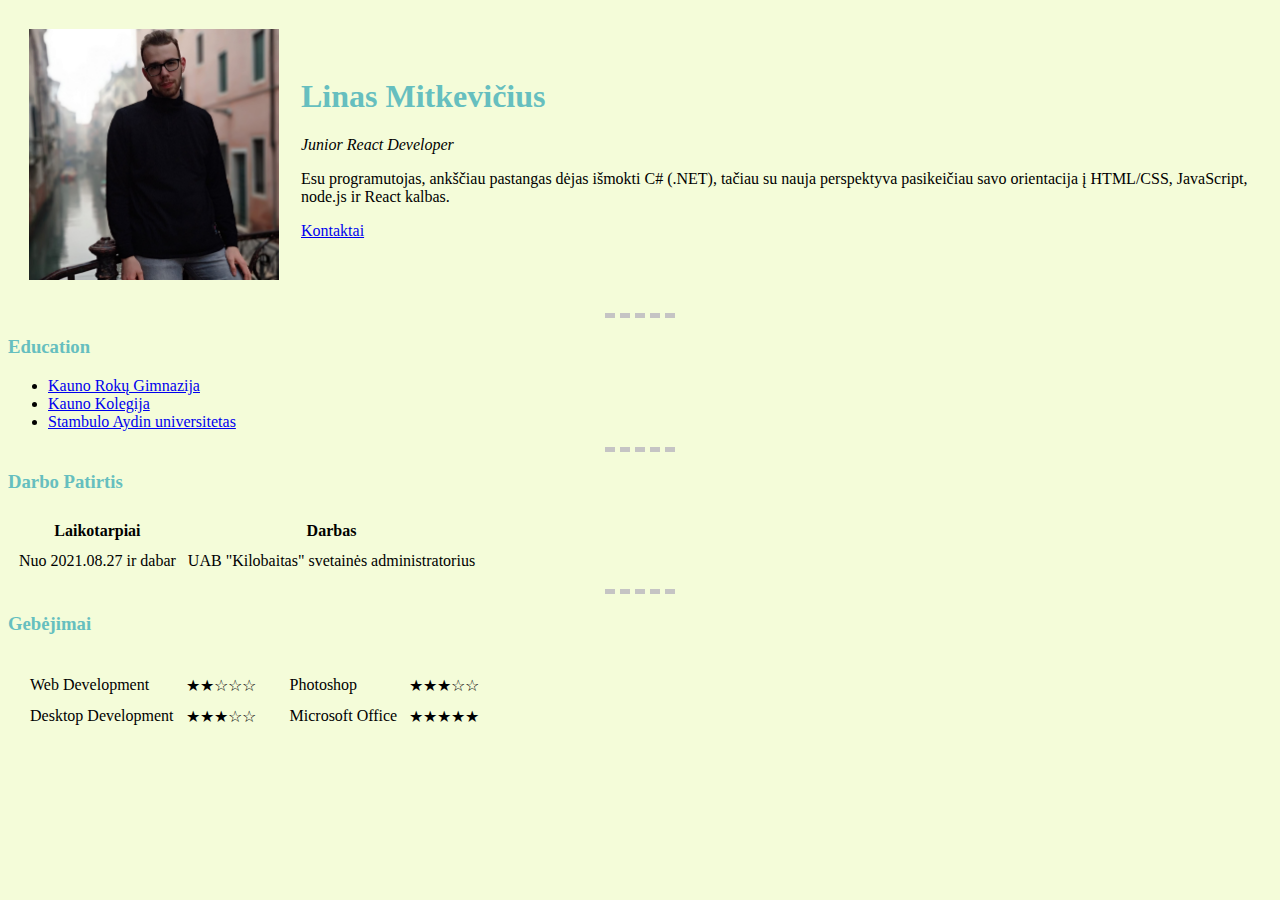
<file: index.html>
<!DOCTYPE html>
<html lang="en">
  <head>
    <meta charset="UTF-8" />
    <meta name="description" content="Programuotojas Linas Mitkevičius - karjėra, biografija ir įvykdyti projektai" />
    <title>Linas Mitkevičius</title>
    <link rel="stylesheet" href="css/styles.css" />
  </head>
  <body>
    <table cellspacing="20px">
      <td><img src="images/me.jpg" width="250" length="250" alt="Photo of me" /></td>
      <td>
        <h1>Linas Mitkevičius</h1>
        <p><em>Junior React Developer</em></p>
        <p>
          Esu programutojas, ankščiau pastangas dėjas išmokti C# (.NET), tačiau su nauja perspektyva pasikeičiau savo orientacija į
          HTML/CSS, JavaScript, node.js ir React kalbas.
        </p>
        <p><a href="Kontaktai.html">Kontaktai</a></p>
      </td>
    </table>

    <hr />
    <h3>Education</h3>
    <ul>
      <li>
        <a href="https://www.rokai.kaunas.lm.lt/">Kauno Rokų Gimnazija</a>
      </li>
      <li>
        <a href="https://www.kaunokolegija.lt/">Kauno Kolegija</a>
      </li>
      <li>
        <a href="https://www.aydin.edu.tr/en-us/Pages/default.aspx">Stambulo Aydin universitetas</a>
      </li>
    </ul>
    <hr />
    <h3>Darbo Patirtis</h3>
    <table cellspacing="10px">
      <th>Laikotarpiai</th>
      <th>Darbas</th>
      <tr>
        <td>Nuo 2021.08.27 ir dabar</td>
        <td>UAB "Kilobaitas" svetainės administratorius</td>
      </tr>
    </table>
    <hr />
    <h3>Gebėjimai</h3>
    <table cellspacing="10px">
      <td>
        <table cellspacing="10px">
          <tr>
            <td>Web Development</td>
            <td>&starf;&starf;&star;&star;&star;</td>
          </tr>
          <tr>
            <td>Desktop Development</td>
            <td>&starf;&starf;&starf;&star;&star;</td>
          </tr>
        </table>
      </td>
      <td>
        <table cellspacing="10px">
          <tr>
            <td>Photoshop</td>
            <td>&starf;&starf;&starf;&star;&star;</td>
          </tr>
          <tr>
            <td>Microsoft Office</td>
            <td>&starf;&starf;&starf;&starf;&starf;</td>
          </tr>
        </table>
      </td>
    </table>
  </body>
</html>
</file>
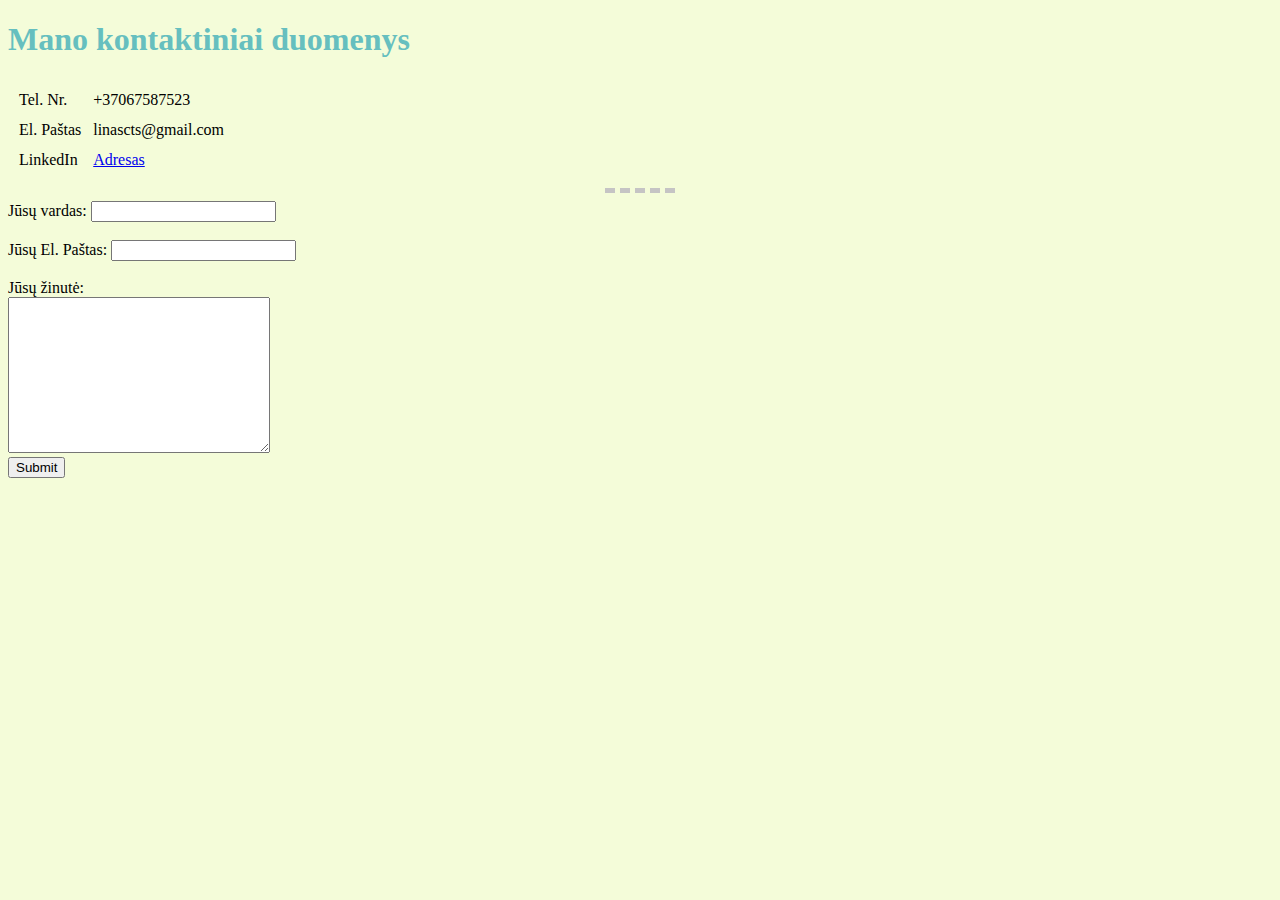
<file: Kontaktai.html>
<!DOCTYPE html>
<html lang="en">
  <head>
    <meta charset="UTF-8" />
    <meta name="viewport" content="width=device-width, initial-scale=1.0" />
    <title>Kontaktai</title>
    <link rel="stylesheet" href="css/styles.css" />
  </head>
  <body>
    <h1>Mano kontaktiniai duomenys</h1>
    <table cellspacing="10">
      <tr>
        <td>Tel. Nr.</td>
        <td>+37067587523</td>
      </tr>
      <tr>
        <td>El. Paštas</td>
        <td>linascts@gmail.com</td>
      </tr>
      <tr>
        <td>LinkedIn</td>
        <td>
          <a href="https://www.linkedin.com/in/linas-mitkevi%C4%8Dius-223ab1208/">Adresas</a>
        </td>
      </tr>
    </table>
    <hr />
    <form class="" action="mailto:linascts@gmail.com" method="post" enctype="text/plain">
      <label>Jūsų vardas:</label>
      <input type="text" name="tavoVardas" /><br /><br />
      <label>Jūsų El. Paštas:</label>
      <input type="email" name="tavoElPastas" /><br /><br />
      <label>Jūsų žinutė:</label><br />
      <textarea name="tavoZinute" id="" cols="30" rows="10"></textarea><br />
      <input type="submit" name="" />
    </form>
  </body>
</html>
</file>
<file: css/styles.css>
body {
  background-color: #f4fcd9;
}

hr {
  border-style: none;
  border-top: 5px dashed rgb(197, 196, 196);
  width: 70px;
}

h1 {
  color: #66bfbf;
}

h3 {
  color: #66bfbf;
}
</file>
